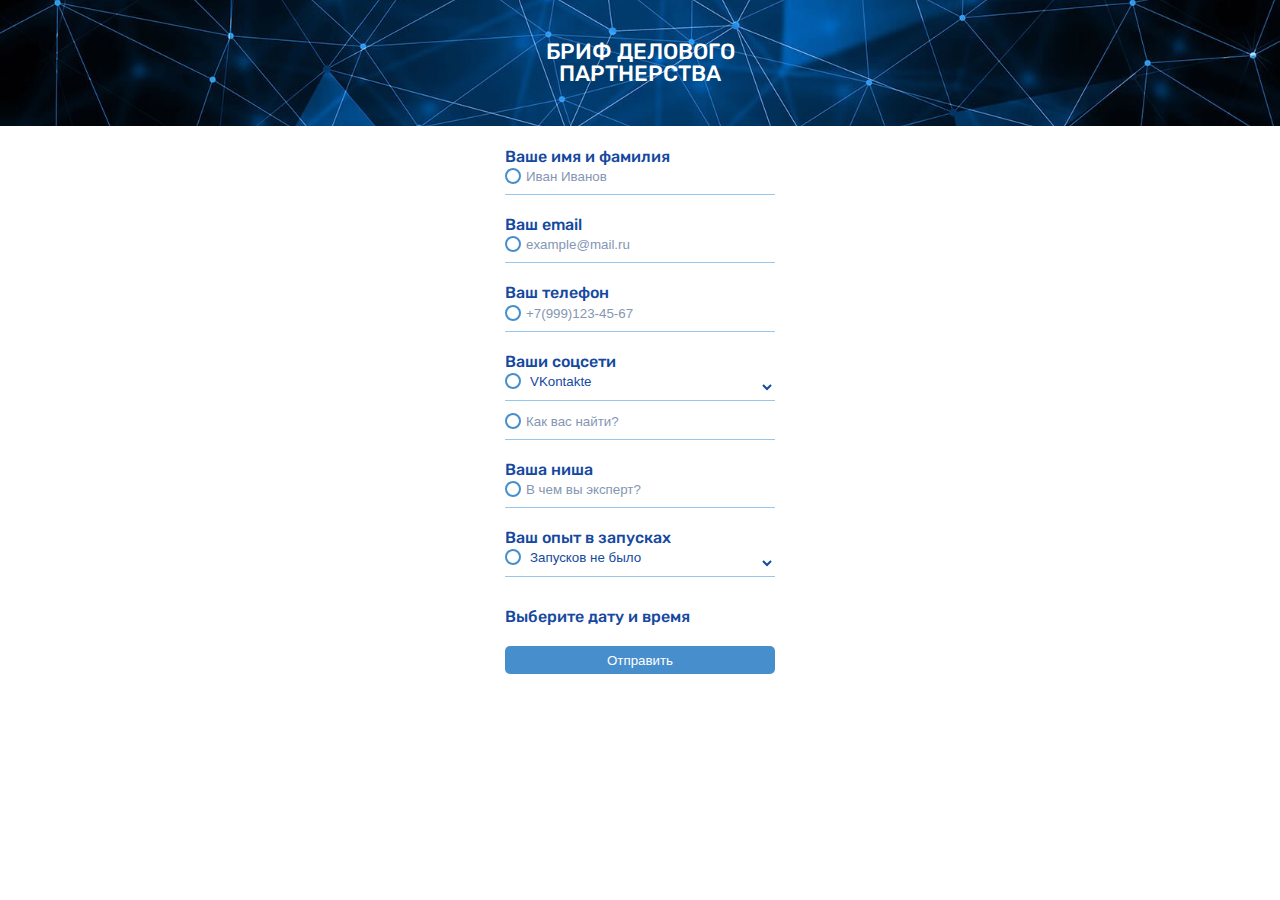
<file: index.html>
<!DOCTYPE html>
<html lang="ru">

<head>
    <meta charset="UTF-8">
    <meta http-equiv="X-UA-Compatible" content="IE=edge">
    <meta name="viewport" content="width=device-width, initial-scale=1.0">
    <title>Блиф о партнерстве</title>
    <link rel="stylesheet" href="./css/slyle.css">
    <link rel="stylesheet" href="./css/datetimeselect.css">
    <script src="./js/OSC.js"></script>
    <script src="https://telegram.org/js/telegram-web-app.js"></script>
</head>

<body>
    <header class="header">
        <div class="wrapper">
        </div>
    </header>

    <main class="main">
        <section class="intro">
            <div class="wrapper">
                <h1 class="intro__title">
                    БРИФ ДЕЛОВОГО ПАРТНЕРСТВА
                </h1>
            </div>
        </section>
        <section class="survey-form">
            <div class="wrapper">
                <form class="data-form" id="data-form">
                    <fieldset class="survey-form__wrap">
                        <p class="survey-form__blok"> Ваше имя и фамилия</p>
                        <input type="text" class="survey-form__field" name="fio"
                            placeholder="Иван Иванов" required>
                    </fieldset>
                    <fieldset class="survey-form__wrap">
                        <p class="survey-form__blok"> Ваш email</p>
                        <input type="email" class="survey-form__field" name="email" placeholder="example@mail.ru"
                            required>
                    </fieldset>
                    <fieldset class="survey-form__wrap">
                        <p class="survey-form__blok"> Ваш телефон</p>
                        <input type="tel" class="survey-form__field" name="phone" placeholder="+7(999)123-45-67"
                         required>
                    </fieldset>
                    <fieldset class="survey-form__wrap">
                        <p class="survey-form__blok"> Ваши соцсети</p>
                        <select name="social_name" id="" class="survey-form__field multiblok">                            
                            <option value="vk" selected>VKontakte</option>                            
                            <option value="twitter">Twitter</option>
                        </select>
                        <input type="text" class="survey-form__field multiblok" name="social_account"
                            placeholder="Как вас найти?">
                        <!--  <input type="button" class="survey-form__buttom" value="Добавить"> -->

                    </fieldset>
                    <fieldset class="survey-form__wrap">
                        <p class="survey-form__blok"> Ваша ниша</p>
                        <input type="text" class="survey-form__field" name="niche" placeholder="В чем вы эксперт?"
                            required>
                    </fieldset>
                    <fieldset class="survey-form__wrap">
                        <p class="survey-form__blok"> Ваш опыт в запусках</p>
                        <select name="launch_experience" id="select-experience"
                            class="survey-form__field multiblok">
                            <option value="false" selected>Запусков не было</option>
                            <option value="true">Были запуски</option>
                        </select>
                        <textarea name="launch_note" id="textarea-experience" class="survey-form__textarea"
                            cols="30" rows="10" hidden
                            placeholder="Опишите ваш курс. Какой результат был на последнем запуске? Запускали сами или с командой? Работали ли вы с продюсером? Когда планируете следующий запуск?"></textarea>
                    </fieldset>                    
                    <fieldset class="survey-form__wrap">
                        <p class="survey-form__blok"> Выберите дату и время</p>                        
                        <div id="datetimeselect"></div>
                    </fieldset>
                    <fieldset>
                        <input type="submit" class="survey-form__buttom" value="Отправить">
                    </fieldset>
                </form>
            </div>
        </section>
    </main>
    <script src="./js/control.js" type="module"></script>
</body>

</html>
</file>
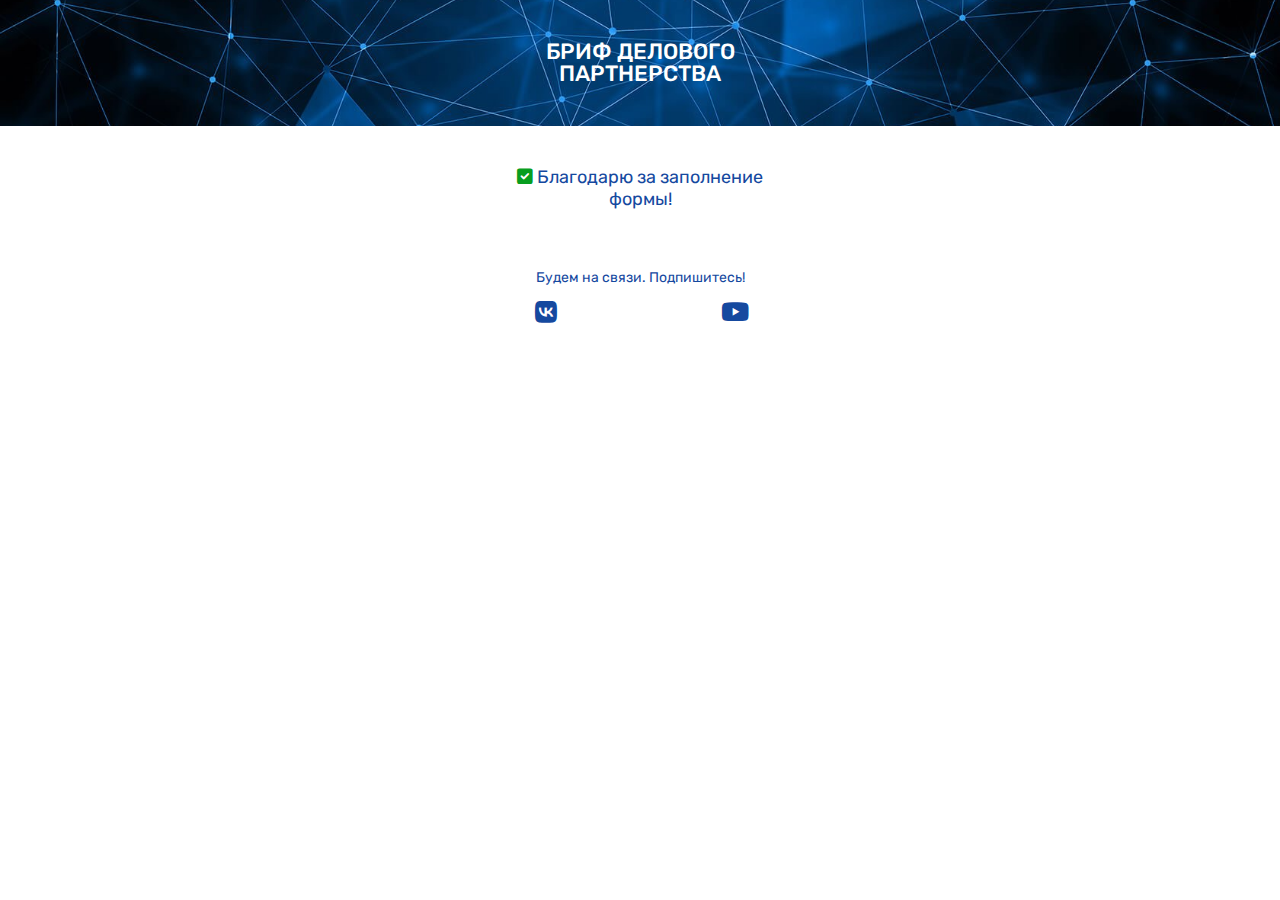
<file: pages/respons.html>
<!DOCTYPE html>
<html lang="en">

<head>
    <meta charset="UTF-8">
    <meta http-equiv="X-UA-Compatible" content="IE=edge">
    <meta name="viewport" content="width=device-width, initial-scale=1.0">
    <title>Благодарю за ваши ответы!</title>
    <link rel="stylesheet" href="../css/slyle.css">
    <script src="../js/OSC.js"></script>
</head>

<body>
    <main class="main">
        <section class="intro">
            <div class="wrapper">
                <h1 class="intro__title">
                    БРИФ ДЕЛОВОГО ПАРТНЕРСТВА
                </h1>
            </div>
        </section>
        <section class="response-page">
            <div class="wrapper">
                <div class="thank-block">
                    <span style="color: rgb(7, 158, 32);">
                        <i class="fa-solid fa-square-check"></i>
                    </span>
                    Благодарю за заполнение формы!
                </div>

                <div class="social-block">
                    <P class="social-block">Будем на связи. Подпишитесь!</P>
                    <div class="social-block-btns">                        
                        <a href="https://vk.com/sergey_unzhakov" class="social-link">
                            <i class="fa-brands fa-vk"></i>
                        </a>
                        <a href="" class="social-link">
                            <i class="fa-brands fa-youtube"></i>
                        </a>
                    </div>
                </div>
            </div>
        </section>
    </main>
</body>

</html>
</file>
<file: css/datetimeselect.css>
:root {
    --height: 28px;
    --font-size: 14px;
    --font-size-btn: 12px;
}

.datetimeselect {
    position: relative;
    z-index: 100;
}

.datetimeselect__input {
    display: flex;
    justify-content: space-between;
    height: var(--height);
    font-size: var(--font-size);
}

.datetimeselect__dropdown__wraper {
    display: none;
    position: absolute;
    top: var(--height);
    left: 0;
    right: 0;
    border-style: solid;
    border-color: #96C8ED;
    border-width: 1px 0px 1px;
    padding-top: 10px;
    padding-bottom: 10px;
    font-weight: 400;
    color: #15499F;
    background-color: #e6effd;
}

.datetimeselect__dropdown {
    justify-content: left;
    overflow-y: auto;
    align-content: space-between;
    min-height: 28px;
    max-height: 63px;
    padding-left: 7px;
    padding-right: 7px;
}

/* .dropdown_block{} */
.datetimeselect__backdrop {
    position: fixed;
    display: none;
    z-index: -1;
    top: 0;
    right: 0;
    left: 0;
    bottom: 0;
    background: transparent;
}

.dropdown_line {
    width: 100%;
    display: flex;
    margin-bottom: 5px;
}

.dropdown_line:last-child {
    margin-bottom: 0px;
}

.datetimeselect__btn {
    width: 30%;
    margin-right: 7px;
    padding-top: 2px;
}

.btn-selected {
    background-color: #133f87;
}

.datetimeselect__btn span {
    font-size: var(--font-size-btn, 12px);
    justify-content: center;
    vertical-align: middle;
}

.datetimeselect.open .datetimeselect__dropdown__wraper {
    display: block;
    border-top: 0px;
}

.datetimeselect.open .datetimeselect__backdrop{
    display: block;
}
</file>
<file: css/slyle.css>
/* http://meyerweb.com/eric/tools/css/reset/ 
   v2.0 | 20110126
   License: none (public domain)
*/

html, body, div, span, applet, object, iframe,
h1, h2, h3, h4, h5, h6, p, blockquote, pre,
a, abbr, acronym, address, big, cite, code,
del, dfn, em, img, ins, kbd, q, s, samp,
small, strike, strong, sub, sup, tt, var,
b, u, i, center,
dl, dt, dd, ol, ul, li,
fieldset, form, label, legend,
table, caption, tbody, tfoot, thead, tr, th, td,
article, aside, canvas, details, embed,
figure, figcaption, footer, header, hgroup,
menu, nav, output, ruby, section, summary,
time, mark, audio, video {
    margin: 0;
    padding: 0;
    border: 0;
    font-size: 100%;
    font: inherit;
    vertical-align: baseline;
}

:focus {
    outline: 0;
}

/* HTML5 display-role reset for older browsers */
article, aside, details, figcaption, figure,
footer, header, hgroup, menu, nav, section {
    display: block;
}

body {
    line-height: 1;
}

ol, ul {
    list-style: none;
}

blockquote, q {
    quotes: none;
}

blockquote:before, blockquote:after,
q:before, q:after {
    content: '';
    content: none;
}

table {
    border-collapse: collapse;
    border-spacing: 0;
}

/* rubik-regular - latin_cyrillic */
@font-face {
    font-family: 'Rubik';
    font-style: normal;
    font-weight: 400;
    src: local(''),
        url('../fonts/rubik-v18-latin_cyrillic-regular.woff2') format('woff2'),
        /* Chrome 26+, Opera 23+, Firefox 39+ */
        url('../fonts/rubik-v18-latin_cyrillic-regular.woff') format('woff');
    /* Chrome 6+, Firefox 3.6+, IE 9+, Safari 5.1+ */
}

/* rubik-500 - latin_cyrillic */
@font-face {
    font-family: 'Rubik';
    font-style: normal;
    font-weight: 500;
    src: local(''),
        url('../fonts/rubik-v18-latin_cyrillic-500.woff2') format('woff2'),
        /* Chrome 26+, Opera 23+, Firefox 39+ */
        url('../fonts/rubik-v18-latin_cyrillic-500.woff') format('woff');
    /* Chrome 6+, Firefox 3.6+, IE 9+, Safari 5.1+ */
}

/* rubik-900 - latin_cyrillic */
@font-face {
    font-family: 'Rubik';
    font-style: normal;
    font-weight: 900;
    src: local(''),
        url('../fonts/rubik-v18-latin_cyrillic-900.woff2') format('woff2'),
        /* Chrome 26+, Opera 23+, Firefox 39+ */
        url('../fonts/rubik-v18-latin_cyrillic-900.woff') format('woff');
    /* Chrome 6+, Firefox 3.6+, IE 9+, Safari 5.1+ */
}

/* rubik-italic - latin_cyrillic */
@font-face {
    font-family: 'Rubik';
    font-style: italic;
    font-weight: 400;
    src: local(''),
        url('../fonts/rubik-v18-latin_cyrillic-italic.woff2') format('woff2'),
        /* Chrome 26+, Opera 23+, Firefox 39+ */
        url('../fonts/rubik-v18-latin_cyrillic-italic.woff') format('woff');
    /* Chrome 6+, Firefox 3.6+, IE 9+, Safari 5.1+ */
}

/* rubik-500italic - latin_cyrillic */
@font-face {
    font-family: 'Rubik';
    font-style: italic;
    font-weight: 500;
    src: local(''),
        url('../fonts/rubik-v18-latin_cyrillic-500italic.woff2') format('woff2'),
        /* Chrome 26+, Opera 23+, Firefox 39+ */
        url('../fonts/rubik-v18-latin_cyrillic-500italic.woff') format('woff');
    /* Chrome 6+, Firefox 3.6+, IE 9+, Safari 5.1+ */
}

 :root, :host {
    --fa-font-brands: normal 400 1em/1 "Font Awesome 6 Brands";      
    --fa-font-solid: normal 900 1em/1 "Font Awesome 6 Free";
    } 
  
@font-face {
    font-family: 'Font Awesome 6 Brands';
    font-style: normal;
    font-weight: 400;
    font-display: block;
    src: url("../fonts/fa-brands-400.woff2") format("woff2"), url("../fonts/fa-brands-400.ttf") format("truetype"); } 

     
@font-face {
    font-family: 'Font Awesome 6 Free';
    font-style: normal;
    font-weight: 900;
    font-display: block;
    src: url("../fonts/fa-solid-900.woff2") format("woff2"), url("../fonts/fa-solid-900.ttf") format("truetype"); }     

    

.fab,
.fa-brands {
    font-family: 'Font Awesome 6 Brands';
    font-weight: 400; } 

.fas,
.fa-solid {
    font-family: 'Font Awesome 6 Free';
    font-weight: 400; }  

.fa-instagram:before {
  content: "\f16d"; }
      
.fa-instagram-square:before {
  content: "\e055"; } 

.fa-vk:before {
   content: "\f189"; } 

.fa-youtube:before {
    content: "\f167"; }
  
.fa-youtube-square:before {
    content: "\f431"; }
 
.fa-square-check::before {
    content: "\f14a"; }

.fa-calendar-days::before {
    content: "\f073"; }

 html {
    box-sizing: border-box;
}

*, *::before, *::after {
    box-sizing: inherit;
}

body {
    font-family: 'Rubik';
    font-style: normal;
    font-size: 16px;
    line-height: 1.2;
    font-weight: normal;
    color: black;
}

.wrapper {
    max-width: 270px;
    margin: 0 auto;
}

/* Intro style start */
.intro {
    min-height: 14vh;
    background: url(../img/intro-bg.jpg) no-repeat center;
    background-size: cover;
    padding-top: 41px;
    margin-bottom: 21px;
}

.intro__title {
    font-weight: 500;
    font-size: 22px;
    line-height: 22px;
    color: white;
    text-align: center;
}

/* Intro style end */

/* Form style start */
.survey-form__wrap {
    margin-bottom: 20px;
}

.survey-form__wrap:last-child {
    margin-bottom: 0px;
}

.survey-form__blok {
    display: block;
    font-weight: 500;
    color: #15499F;
    /*   */
}

.survey-form__field {
    background: transparent url(../img/svg/circle-ico.svg) no-repeat left top;
    border: 0;
    border-bottom: 1px solid #96C8ED;
    padding-left: 21px;
    padding-bottom: 10px;
    font-weight: 400;
    color: #15499F;
     width: 100%;
}

.survey-form__field::placeholder {
    font-weight: 400;
    color: #8596b3;
}

.multiblok {
    margin-bottom: 10px;
}

.multiblok:last-child {
    margin-bottom: 0px;
}

.survey-form__buttom {
    text-align: center;
    background: #478ECC;
    border-radius: 5px;
    color: white;
    border: 0;
    width: 100%;
    height: 28px;
   /*  margin-top: 10px; */
}

.survey-form__buttom:hover, .survey-form__buttom:focus, .survey-form__buttom:active {
    background-color: #133f87;
}

.survey-form__textarea {
    border: 1px solid #96C8ED;
    font-weight: 400;
    color: #15499F;
    max-width: 270px;
    min-width: 270px;
    min-height: 10vh;
}
/* Form style end */

.thank-block {
    margin-top: 40px;
    margin-bottom: 60px;
    font-weight: 400;
    color: #15499F;
    width: 100%;
    font-size: 18px;
    text-align: center;
}

.social-block {
    font-weight: 400;
    color: #15499F;
    width: 100%;
    font-size: 14px;
}

p.social-block {
    margin-bottom: 10px;
    text-align: center;    
}

.social-block-btns {
    display:flex;
    flex-wrap: wrap;
    justify-content: space-between;
}

.social-link {            
    color: #15499F;
    border: 0;
    width: 30%;
    height: 27px; 
    text-align: center;
    font-size: 25px;
    text-decoration:  inherit;  
}

.social-link:hover, .social-link:active{
    color: #478ECC;
}
</file>
